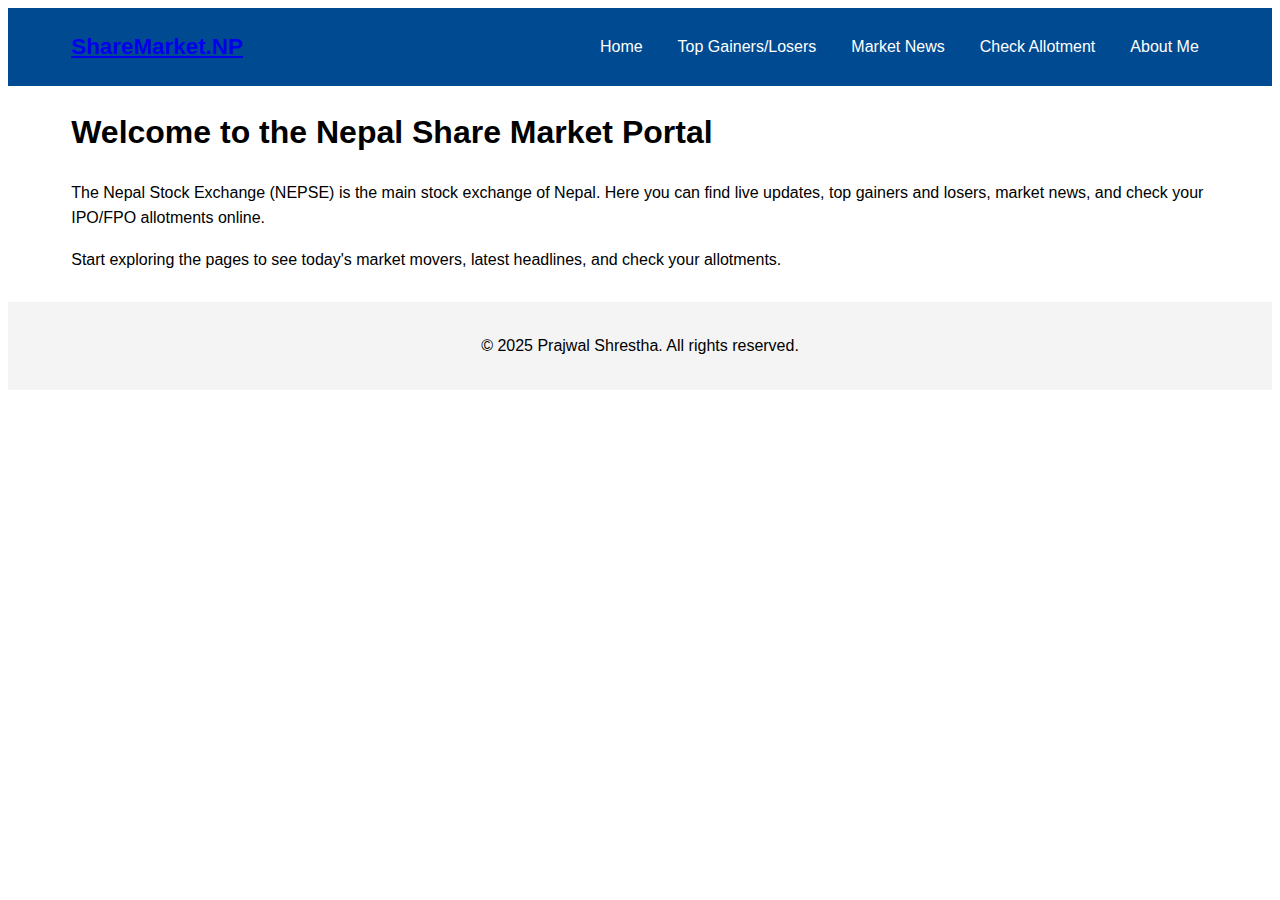
<file: index.html>
<!-- File: index.html -->
<!DOCTYPE html>
<html lang="en">
<head>
  <meta charset="UTF-8" />
  <meta name="viewport" content="width=device-width, initial-scale=1" />
  <title>Prajwal Shrestha - Share Market Portal</title>
  <link rel="stylesheet" href="style.css" />
</head>
<body>
  <header>
    <nav>
      <a class="logo" href="index.html">ShareMarket.NP</a>
      <ul>
        <li><a href="index.html">Home</a></li>
        <li><a href="gainers-losers.html">Top Gainers/Losers</a></li>
        <li><a href="news.html">Market News</a></li>
        <li><a href="allotment.html">Check Allotment</a></li>
        <li><a href="about.html">About Me</a></li>
      </ul>
    </nav>
  </header>
  <main>
    <section class="intro">
      <h1>Welcome to the Nepal Share Market Portal</h1>
      <p>
        The Nepal Stock Exchange (NEPSE) is the main stock exchange of Nepal. Here you can find live updates,
        top gainers and losers, market news, and check your IPO/FPO allotments online.
      </p>
      <p>
        Start exploring the pages to see today's market movers, latest headlines, and check your allotments.
      </p>
    </section>
  </main>
  <footer>
    <p>&copy; 2025 Prajwal Shrestha. All rights reserved.</p>
  </footer>
</body>
</html>
</file>
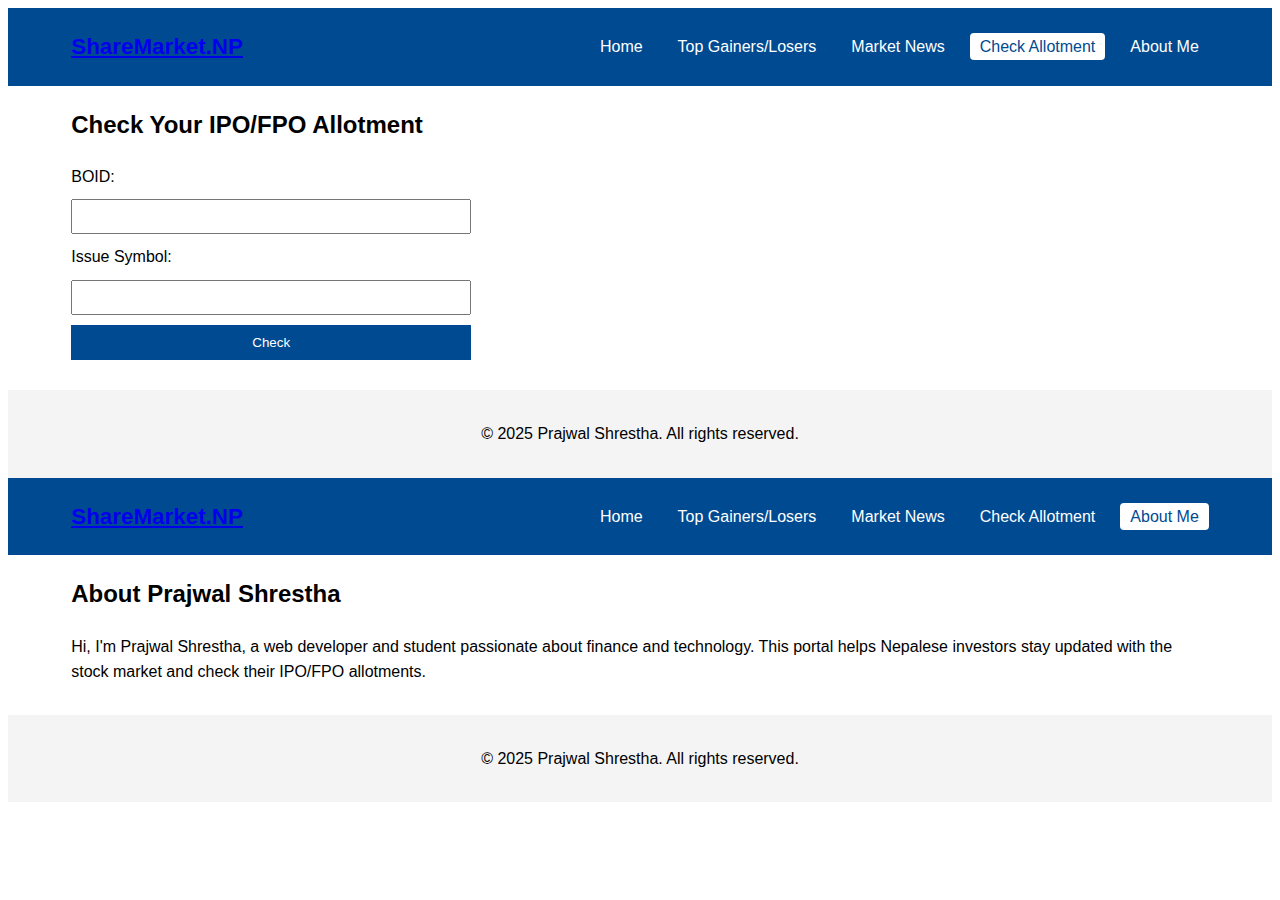
<file: allotment.html>
<!-- File: allotment.html -->
<!DOCTYPE html>
<html lang="en">
<head>
  <meta charset="UTF-8" />
  <meta name="viewport" content="width=device-width, initial-scale=1" />
  <title>IPO/FPO Allotment Checker</title>
  <link rel="stylesheet" href="style.css" />
</head>
<body>
  <header>
    <nav>
      <a class="logo" href="index.html">ShareMarket.NP</a>
      <ul>
        <li><a href="index.html">Home</a></li>
        <li><a href="gainers-losers.html">Top Gainers/Losers</a></li>
        <li><a href="news.html">Market News</a></li>
        <li><a class="active" href="allotment.html">Check Allotment</a></li>
        <li><a href="about.html">About Me</a></li>
      </ul>
    </nav>
  </header>
  <main>
    <section class="allotment-checker">
      <h2>Check Your IPO/FPO Allotment</h2>
      <form id="allotment-form">
        <label for="boid">BOID:</label>
        <input type="text" id="boid" name="boid" required />
        <label for="issue">Issue Symbol:</label>
        <input type="text" id="issue" name="issue" required />
        <button type="submit">Check</button>
      </form>
      <div id="result"></div>
    </section>
  </main>
  <footer>
    <p>&copy; 2025 Prajwal Shrestha. All rights reserved.</p>
  </footer>
</body>
</html>

<!-- File: about.html -->
<!DOCTYPE html>
<html lang="en">
<head>
  <meta charset="UTF-8" />
  <meta name="viewport" content="width=device-width, initial-scale=1" />
  <title>About Me</title>
  <link rel="stylesheet" href="style.css" />
</head>
<body>
  <header>
    <nav>
      <a class="logo" href="index.html">ShareMarket.NP</a>
      <ul>
        <li><a href="index.html">Home</a></li>
        <li><a href="gainers-losers.html">Top Gainers/Losers</a></li>
        <li><a href="news.html">Market News</a></li>
        <li><a href="allotment.html">Check Allotment</a></li>
        <li><a class="active" href="about.html">About Me</a></li>
      </ul>
    </nav>
  </header>
  <main>
    <section class="about">
      <h2>About Prajwal Shrestha</h2>
      <p>
        Hi, I'm Prajwal Shrestha, a web developer and student passionate about finance and technology.
        This portal helps Nepalese investors stay updated with the stock market and check their IPO/FPO allotments.
      </p>
    </section>
  </main>
  <footer>
    <p>&copy; 2025 Prajwal Shrestha. All rights reserved.</p>
  </footer>
</body>
</html>
</file>
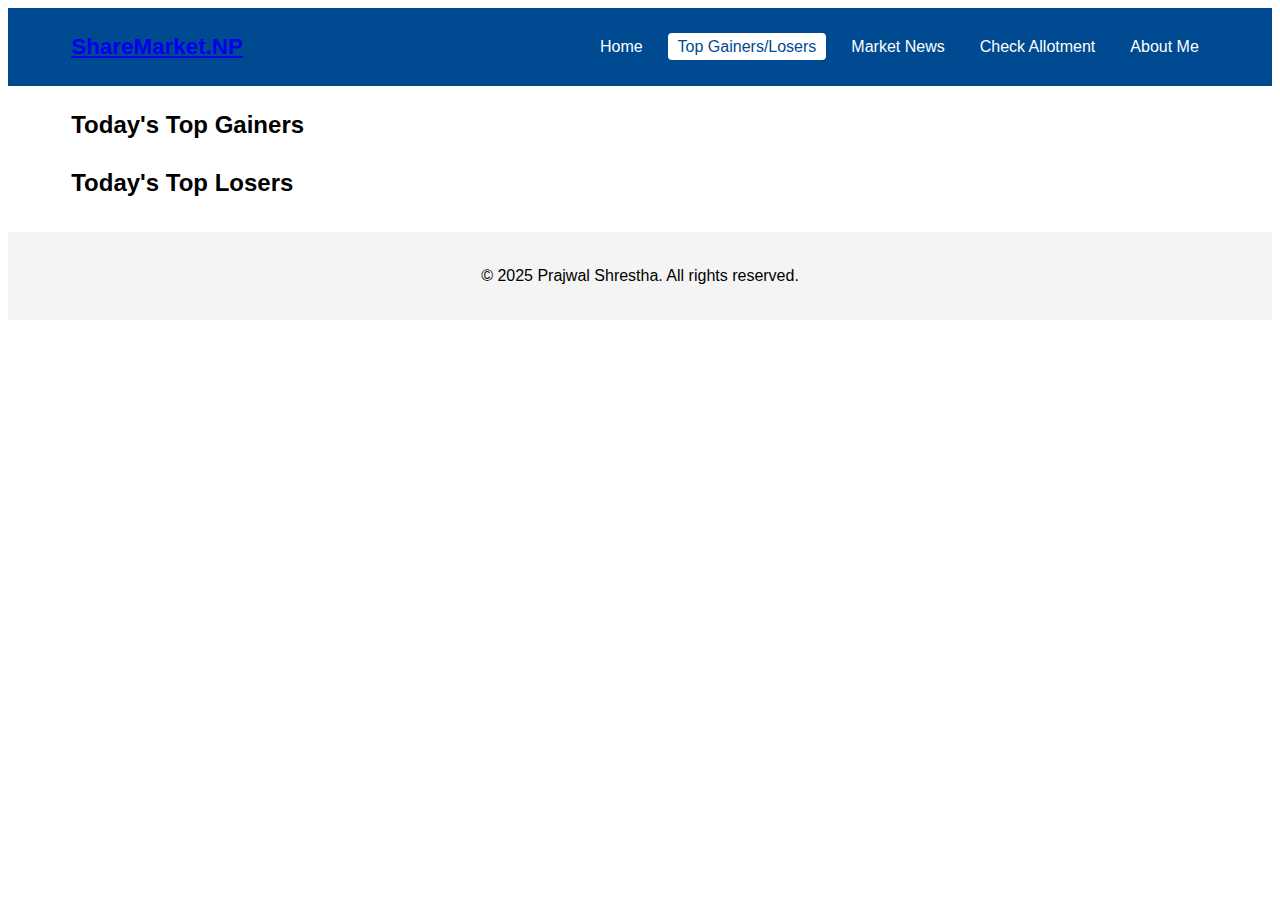
<file: gainers-losers.html>
<!-- File: gainers-losers.html -->
<!DOCTYPE html>
<html lang="en">
<head>
  <meta charset="UTF-8" />
  <meta name="viewport" content="width=device-width, initial-scale=1" />
  <title>Top Gainers & Losers</title>
  <link rel="stylesheet" href="style.css" />
</head>
<body>
  <header>
    <nav>
      <a class="logo" href="index.html">ShareMarket.NP</a>
      <ul>
        <li><a href="index.html">Home</a></li>
        <li><a class="active" href="gainers-losers.html">Top Gainers/Losers</a></li>
        <li><a href="news.html">Market News</a></li>
        <li><a href="allotment.html">Check Allotment</a></li>
        <li><a href="about.html">About Me</a></li>
      </ul>
    </nav>
  </header>
  <main>
    <section class="gainers-losers">
      <h2>Today's Top Gainers</h2>
      <ul id="gainers-list">
        <!-- JS will populate -->
      </ul>
      <h2>Today's Top Losers</h2>
      <ul id="losers-list">
        <!-- JS will populate -->
      </ul>
    </section>
  </main>
  <footer>
    <p>&copy; 2025 Prajwal Shrestha. All rights reserved.</p>
  </footer>
</body>
</html>
</file>
<file: style.css>
<!-- File: style.css -->
* { margin:0; padding:0; box-sizing:border-box; }
body { font-family: Arial, sans-serif; line-height:1.6; }
header { background:#004a91; color:#fff; padding:10px 0; }
nav { width:90%; margin:0 auto; display:flex; align-items:center; justify-content:space-between; }
nav .logo { font-size:1.4em; font-weight:bold; }
nav ul { list-style:none; display:flex; gap:15px; }
nav ul li a { color:#fff; text-decoration:none; padding:5px 10px; }
nav ul li a.active, nav ul li a:hover { background:#fff; color:#004a91; border-radius:4px; }
main { width:90%; margin:20px auto; }
footer { text-align:center; padding:15px 0; background:#f4f4f4; margin-top:20px; }
section.intro, .gainers-losers, .news, .allotment-checker, .about { margin-bottom:30px; }
section.news .news-item { margin-bottom:20px; }
section.news .news-item img { max-width:100%; height:auto; }
form { display:flex; flex-direction:column; gap:10px; max-width:400px; }
form input { padding:8px; }
form button { padding:10px; background:#004a91; color:#fff; border:none; cursor:pointer; }
form button:hover { background:#00376b; }
</file>
